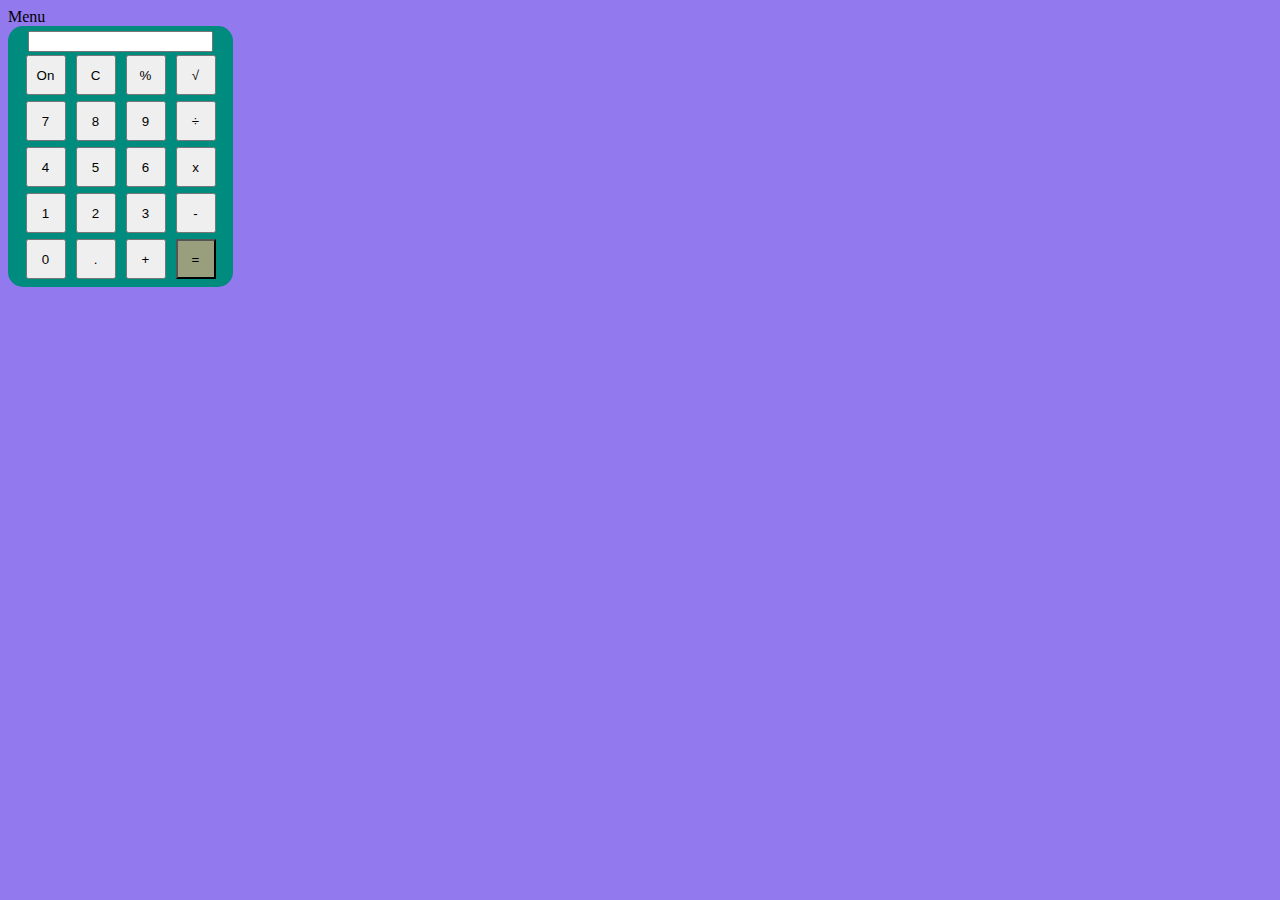
<file: index.html>
<!DOCTYPE html>
<html lang="en">
<head>
    <meta charset="UTF-8">
    <meta http-equiv="X-UA-Compatible" content="IE=edge">
    <meta name="viewport" content="width=device-width, initial-scale=1.0">
    <title>"Meu Site"</title>
    <link rel="stylesheet" href="estilo.css">
    <script src="principal.js"></script>
</head>
<body>
    <header>
         Menu
    </header>
     <section class="calc_simples">
        <div class="display_simples">
            <input type="text" value="0" id="resultado" readonly>
        </div>
        <div class="teclas">
            <button onclick="desligar()">On</button>
            <button onclick="zerar()">C</button>
            <button onclick="porcentagem()">%</button>
            <button onclick="raiz_quadrada()">&#8730;</button>

            <button onclick="digitando('7')">7</button>
            <button onclick="digitando('8')">8</button>
            <button onclick="digitando('9')">9</button>
            <button onclick="operacao('div')">&#247;</button>
            <button onclick="digitando('4')">4</button>
            <button onclick="digitando('5')">5</button>
            <button onclick="digitando('6')">6</button>
            <button onclick="operacao('mult')">x</button>
            <button onclick="digitando('1')">1</button>
            <button onclick="digitando('2')">2</button>
            <button onclick="digitando('3')">3</button>
            <button onclick="operacao('sub')">-</button>
            <button onclick="digitando('0')">0</button>
            <button onclick="digitando('.')">.</button>
            <button onclick="operacao('soma')">+</button>
            <button id="igual" onclick="calcula()">=</button>
        </div>
     </section>
<script>
    desligar();
</script>
</body>
</html>
</file>
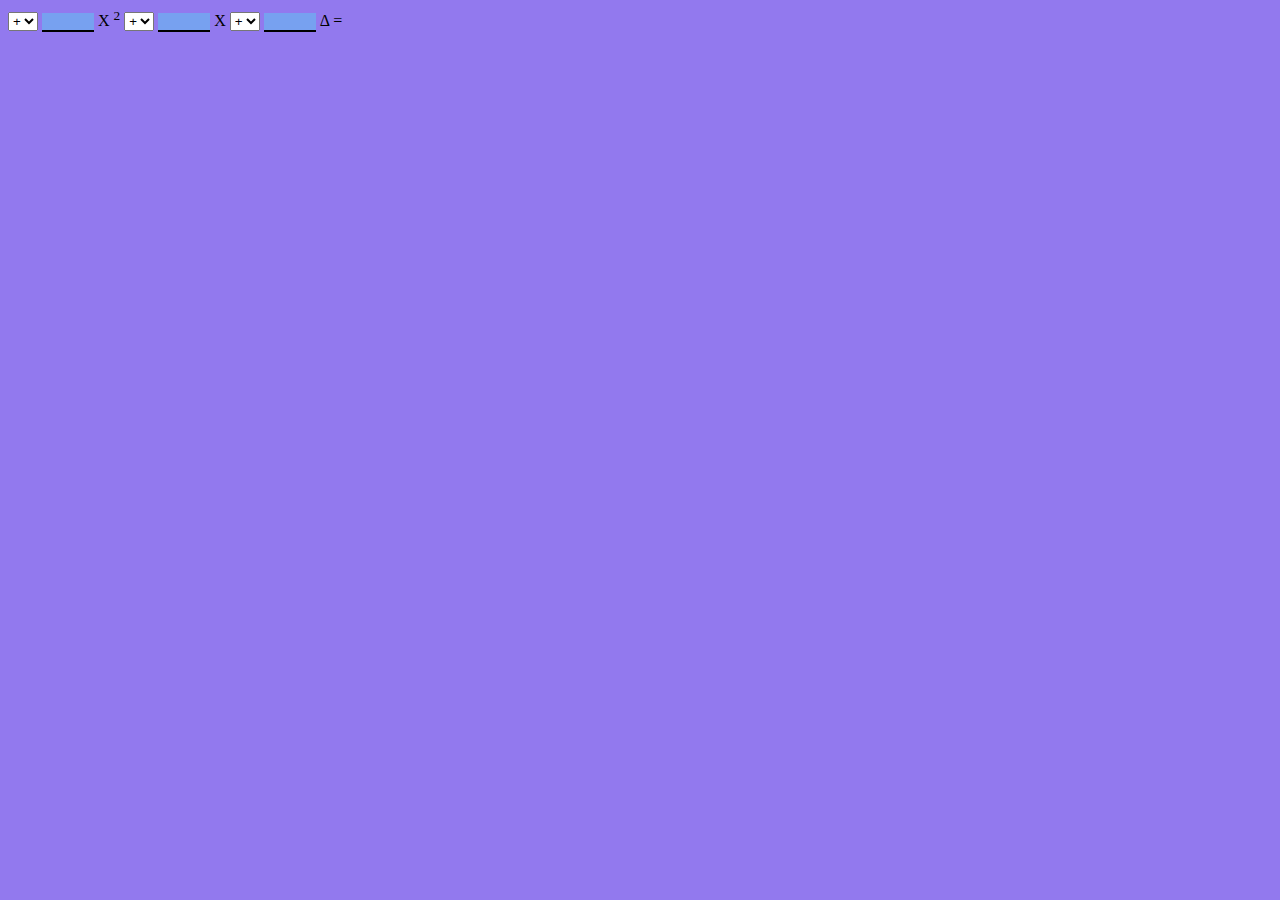
<file: eq2grau.html>
<!DOCTYPE html>
<html lang="en">
<head>
    <meta charset="UTF-8">
    <meta http-equiv="X-UA-Compatible" content="IE=edge">
    <meta name="viewport" content="width=device-width, initial-scale=1.0">
    <title>Document</title>
    <script src="principal.js"></script>
    <link rel="stylesheet" href="estilo.css">
</head>
<body>
    
<section class="eq2grau">
<div id="equacao">
<select name="sinal_a" onchange= "set_sinal_a()" id="sinal_a">
    <option value="+" selected>+</option>
    <option value="-">-</option>
</select>
<input class="entrada" type="number" onchange= "set_valor_a()" id="valor_a">
<span>X <sup>2</sup></span>

<select name="sinal_b" onchange= "set_sinal_b()" id="sinal_b">
    <option value="+" selected>+</option>
    <option value="-">-</option>
</select>
<input class="entrada" type="number" onchange= "set_valor_b()" id="valor_b">
<span>X</span>

<select name="sinal_c" onchange= "set_sinal_c()" id="sinal_c">
    <option value="+" selected>+</option>
    <option value="-">-</option>

</select>
<input class="entrada" type="number" onchange= "set_valor_c()" id="valor_c">
 &Delta; = <span id="delta"></span>
 <span id="raiz"></span>
</div>

</section>

</body>
</html>
</file>
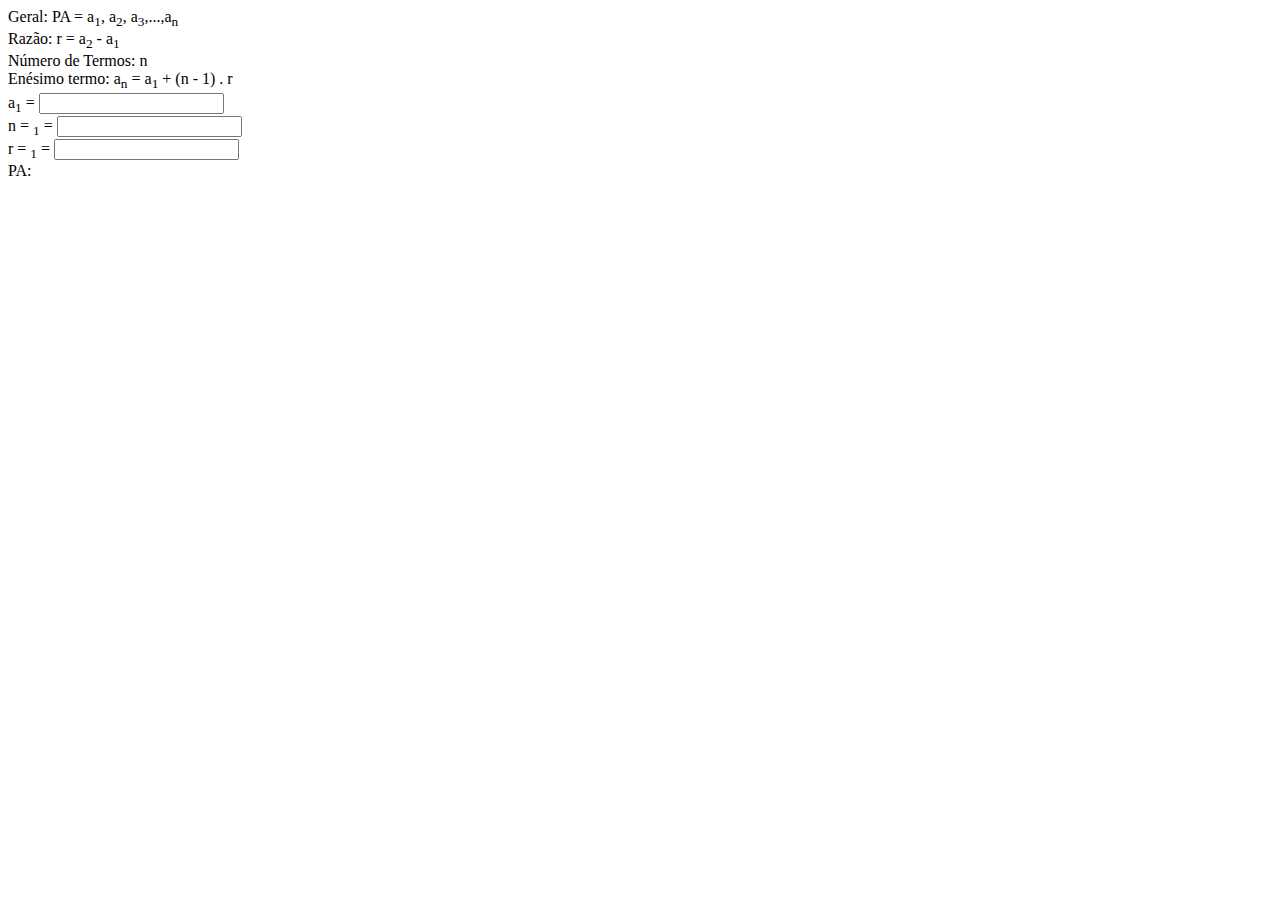
<file: progressao.html>
<!DOCTYPE html>
<html lang="en">
<head>
    <meta charset="UTF-8">
    <meta http-equiv="X-UA-Compatible" content="IE=edge">
    <meta name="viewport" content="width=device-width, initial-scale=1.0">
    <title>Progressao</title>
</head>
<body>
    <section class="pa">
        <div class="def_pa">
            Geral: PA = a<sub>1</sub>, a<sub>2</sub>, a<sub>3</sub>,...,a<sub>n</sub><br>
            Razão: r = a<sub>2</sub> - a<sub>1</sub><br>
            Número de Termos: n <br>
            Enésimo termo: a<sub>n</sub> = a<sub>1</sub> + (n - 1) . r <br> 

        </div>
        <div class="calc_pa">
            a<sub>1</sub> = <input type="number" id="pa_al" onchange="setpa_al()"><br>
            n = <sub>1</sub> = <input type="number" id="pa_al" onchange="setpa_al()"><br>
            r = <sub>1</sub> = <input type="number" id="pa_al" onchange="setpa_al()"><br>
             PA: <span id="pa_seq"></span>
        </div>
    </section>


</body>
</html>
</file>
<file: estilo.css>
body {
    background-color: rgb(146, 121, 238);
}
.entrada{
    width: 48px;
    background-color: rgb(119, 161, 240);
    border: none;
    border-bottom: 2px solid #000;
    text-align: right;
}
.calc_simples {
    background-color: rgb(0, 139, 127);
    padding: 5px;
    width: 215px;
    border-radius: 15px;
}
.display_simples {
    width: 100%;
    text-align: center
}
.teclas {
    text-align: center;
}
button {
    width: 40px;
    height: 40px;
    margin: 3px;
}
#igual {
    background-color: rgb(153, 158, 124);
    color: rgb(0, 0, 0);
}
</file>
